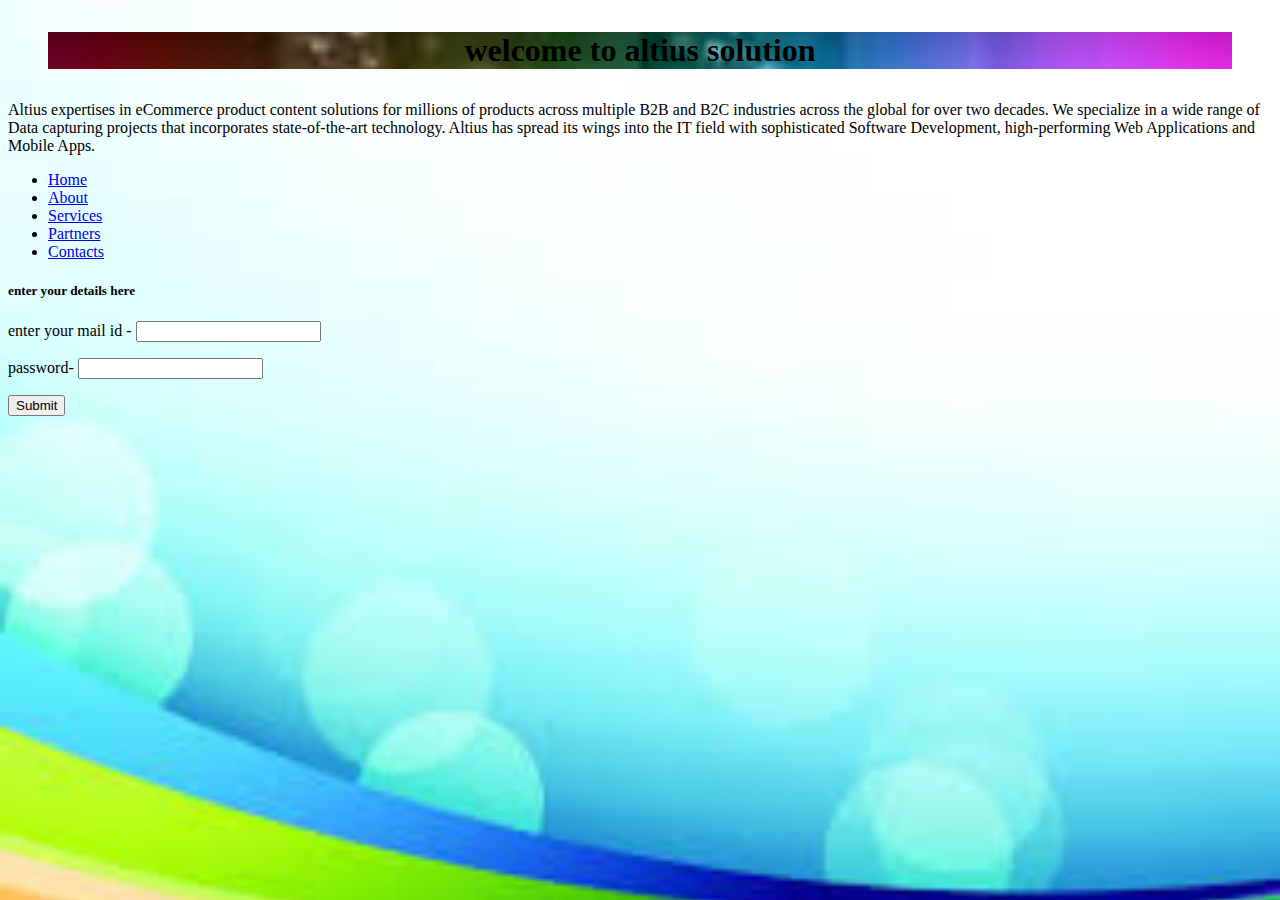
<file: index.html>
<!DOCTYPE html PUBLIC "-//W3C//DTD XHTML 1.0 Transitional//EN" "http://www.w3.org/TR/xhtml1/DTD/xhtml1-transitional.dtd">
<html xmlns="http://www.w3.org/1999/xhtml">
<head>
<meta http-equiv="Content-Type" content="text/html; charset=utf-8" />
<title>altius solution</title>
<link rel="stylesheet" href="style.css" />
<style>
body
{
	background-size:cover;
	background-repeat:no-repeat;
}
#h1 {
	font-weight: bold;
	background-color: #0F9;
	text-align: justify;
	background-image: url(download.jpg);
	background-repeat: no-repeat;
}
#h5
{
	text-align:justify;
	alignment-adjust:middle;
}
</style>
<link href="SpryAssets/SpryMenuBarVertical.css" rel="stylesheet" type="text/css" />
<script src="SpryAssets/SpryMenuBar.js" type="text/javascript"></script>
</head>

<body background="images (3).jpg"> 
<h1> <blockquote class="css" id="h1"> 
  <div align="center">welcome to altius solution </div>
</blockquote></h1>
<p> Altius expertises in eCommerce product content solutions for millions of products across multiple B2B and B2C industries across the global for over two decades. We specialize in a wide range of Data capturing projects that incorporates state-of-the-art technology. Altius has spread its wings into the IT field with sophisticated Software Development, high-performing Web Applications and Mobile Apps.
<p>
<ul>
    <li><a href="aboutus.html">Home</a></li>
    <li><a href="aboutus.html"">About</a></li>
    <li><a href="aboutus.html"">Services</a></li>
    <li><a href="aboutus.html"">Partners</a></li>
    <li><a href="aboutus.html"">Contacts</a></li>
</ul>
<h5> enter your details here </h5>
<form>
  <p>
    <label for="email">enter your mail id</label>
    -
  <label for="textarea"></label>
  <label for="textfield"></label>
  <input type="text" name="textfield" id="textfield" />
  </p>
  <p>
    <label>password-
      <input type="text" name="password" id="password" />
    </label>
  </p>
  <p> 
    <input type="submit" name="submit" id="submit" value="Submit" accesskey="click here" />
  </p>
</form></body>
</html>
</file>
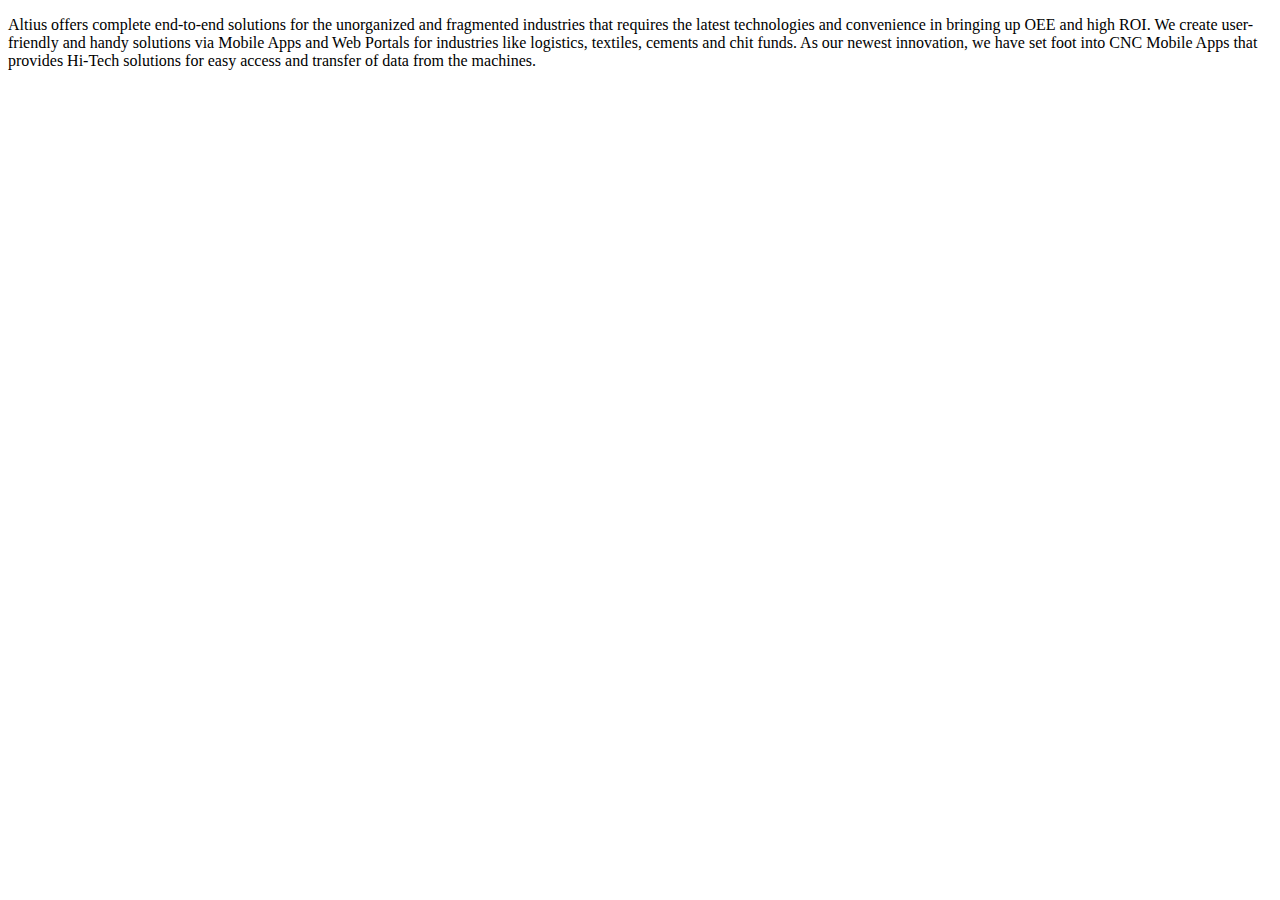
<file: aboutus.html>
<!DOCTYPE html PUBLIC "-//W3C//DTD XHTML 1.0 Transitional//EN" "http://www.w3.org/TR/xhtml1/DTD/xhtml1-transitional.dtd">
<html xmlns="http://www.w3.org/1999/xhtml">
<head>
<meta http-equiv="Content-Type" content="text/html; charset=utf-8" />
<title>aboutus</title>
</head>

<body>
<p>Altius offers complete end-to-end solutions for the unorganized and fragmented industries that requires the latest technologies and convenience in bringing up OEE and high ROI. We create user-friendly and handy solutions via Mobile Apps and Web Portals for industries like logistics, textiles, cements and chit funds. As our newest innovation, we have set foot into CNC Mobile Apps that provides Hi-Tech solutions for easy access and transfer of data from the machines. </p>
</body>
</html>
</file>
<file: style.css>
@charset "utf-8";
/* CSS Document */
.css {
	background-color: #03F;
	background-position: center;
	background-repeat:no-repeat;
	background-size:cover;
}
</file>
<file: SpryAssets/SpryMenuBarVertical.css>
@charset "UTF-8";

/* SpryMenuBarVertical.css - version 0.6 - Spry Pre-Release 1.6.1 */

/* Copyright (c) 2006. Adobe Systems Incorporated. All rights reserved. */

/*******************************************************************************

 LAYOUT INFORMATION: describes box model, positioning, z-order

 *******************************************************************************/

/* The outermost container of the Menu Bar, a fixed width box with no margin or padding */
ul.MenuBarVertical
{
	margin: 0;
	padding: 0;
	list-style-type: none;
	font-size: 100%;
	cursor: default;
	width: 8em;
}
/* Set the active Menu Bar with this class, currently setting z-index to accomodate IE rendering bug: http://therealcrisp.xs4all.nl/meuk/IE-zindexbug.html */
ul.MenuBarActive
{
	z-index: 1000;
}
/* Menu item containers, position children relative to this container and are same fixed width as parent */
ul.MenuBarVertical li
{
	margin: 0;
	padding: 0;
	list-style-type: none;
	font-size: 100%;
	position: relative;
	text-align: left;
	cursor: pointer;
	width: 8em;
}
/* Submenus should appear slightly overlapping to the right (95%) and up (-5%) with a higher z-index, but they are initially off the left side of the screen (-1000em) */
ul.MenuBarVertical ul
{
	margin: -5% 0 0 95%;
	padding: 0;
	list-style-type: none;
	font-size: 100%;
	position: absolute;
	z-index: 1020;
	cursor: default;
	width: 8.2em;
	left: -1000em;
	top: 0;
	background-color: #FFFFFF;
	overflow: scroll;
}
/* Submenu that is showing with class designation MenuBarSubmenuVisible, we set left to 0 so it comes onto the screen */
ul.MenuBarVertical ul.MenuBarSubmenuVisible
{
	left: 0;
}
/* Menu item containers are same fixed width as parent */
ul.MenuBarVertical ul li
{
	width: 8.2em;
}

/*******************************************************************************

 DESIGN INFORMATION: describes color scheme, borders, fonts

 *******************************************************************************/

/* Outermost menu container has borders on all sides */
ul.MenuBarVertical
{
	border: 1px solid #CCC;
}
/* Submenu containers have borders on all sides */
ul.MenuBarVertical ul
{
	border: 1px solid #CCC;
}
/* Menu items are a light gray block with padding and no text decoration */
ul.MenuBarVertical a
{
	display: block;
	cursor: pointer;
	background-color: #EEE;
	padding: 0.5em 0.75em;
	color: #333;
	text-decoration: none;
}
/* Menu items that have mouse over or focus have a blue background and white text */
ul.MenuBarVertical a:hover, ul.MenuBarVertical a:focus
{
	background-color: #33C;
	color: #FFF;
}
/* Menu items that are open with submenus are set to MenuBarItemHover with a blue background and white text */
ul.MenuBarVertical a.MenuBarItemHover, ul.MenuBarVertical a.MenuBarItemSubmenuHover, ul.MenuBarVertical a.MenuBarSubmenuVisible
{
	background-color: #33C;
	color: #FFF;
}

/*******************************************************************************

 SUBMENU INDICATION: styles if there is a submenu under a given menu item

 *******************************************************************************/

/* Menu items that have a submenu have the class designation MenuBarItemSubmenu and are set to use a background image positioned on the far left (95%) and centered vertically (50%) */
ul.MenuBarVertical a.MenuBarItemSubmenu
{
	background-image: url(SpryMenuBarRight.gif);
	background-repeat: no-repeat;
	background-position: 95% 50%;
}

/* Menu items that are open with submenus have the class designation MenuBarItemSubmenuHover and are set to use a "hover" background image positioned on the far left (95%) and centered vertically (50%) */
ul.MenuBarVertical a.MenuBarItemSubmenuHover
{
	background-image: url(SpryMenuBarRightHover.gif);
	background-repeat: no-repeat;
	background-position: 95% 50%;
}

/*******************************************************************************

 BROWSER HACKS: the hacks below should not be changed unless you are an expert

 *******************************************************************************/

/* HACK FOR IE: to make sure the sub menus show above form controls, we underlay each submenu with an iframe */
ul.MenuBarVertical iframe
{
	position: absolute;
	z-index: 1010;
	filter:alpha(opacity:0.1);
}
/* HACK FOR IE: to stabilize appearance of menu items; the slash in float is to keep IE 5.0 from parsing */
@media screen, projection
{
	ul.MenuBarVertical li.MenuBarItemIE
	{
		display: inline;
		f\loat: left;
		background: #FFF;
	}
}
</file>
